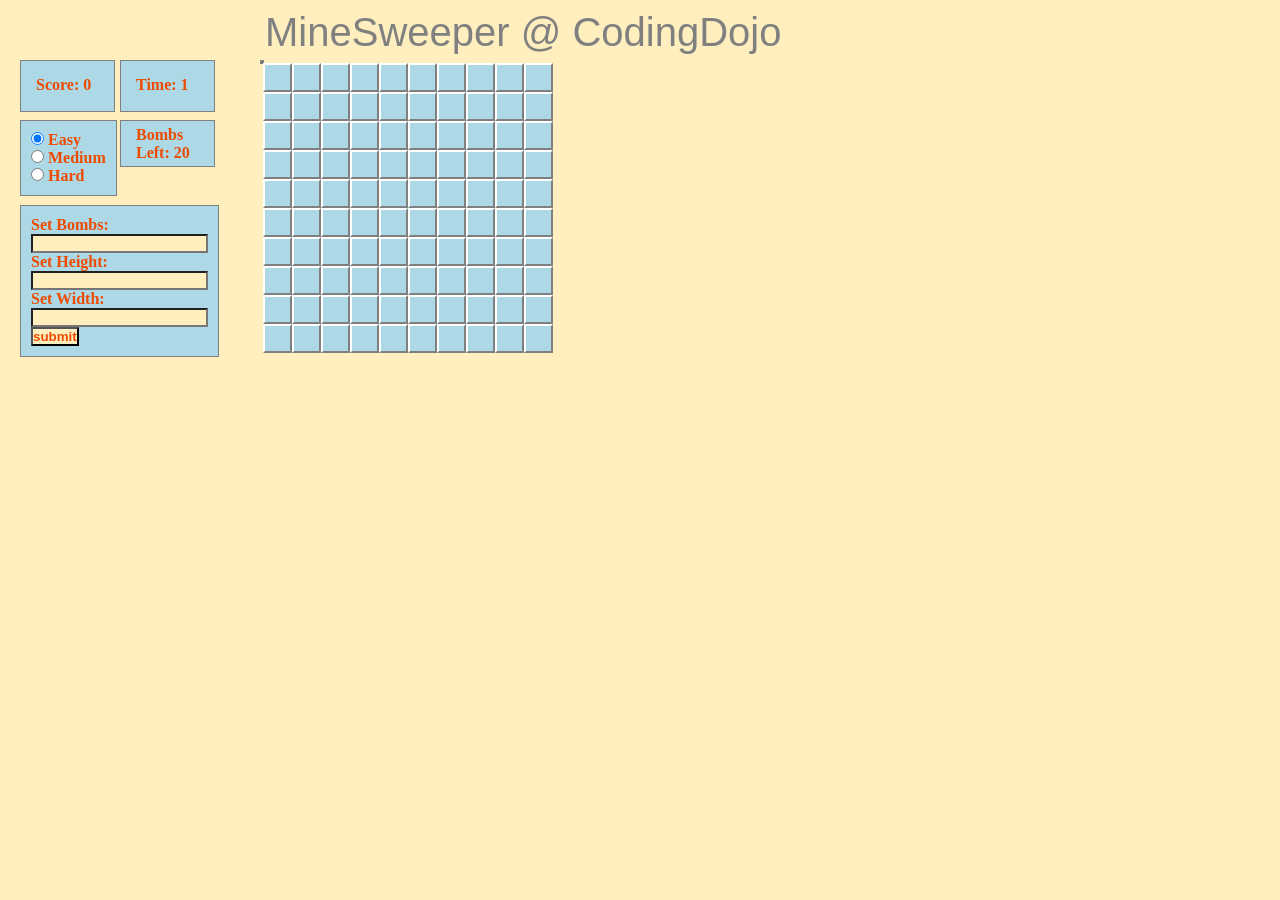
<file: index.html>
<html>
<head>
	<title>MineSweeper</title>
	<link rel="stylesheet" type="text/css" href="MineSweeper.css">
	<script src="https://ajax.googleapis.com/ajax/libs/jquery/2.2.4/jquery.min.js"></script>
</head>
<body>
	<div id = "container">
		<h1>MineSweeper @ CodingDojo</h1>
		<div id = "wrapper">
			<div id = 'world'></div>
		</div>
		<div id = "form-border"> 
			<form id = "difficulty">
				  <input type="radio" id = "easy" name="difficulty" value="easy" checked> Easy<br>
				  <input type="radio" id = "medium" name="difficulty" value="medium"> Medium<br>
				  <input type="radio" id = "hard" name="difficulty" value="hard"> Hard
			</form>	
		</div>
		<div id = "timer"></div>
		<div id = "score"></div>
		<div id = "bombsleft"></div>
		<div id = "form-border2"> 
			<form = id = "settings">
				Set Bombs: <br>
				 <input type="text" id = "bombs" name="bombs"> <br>
				Set Height: <br>
				 <input type="text" id = "height" name="height"> <br>
				Set Width: <br>
				 <input type="text" id = "width" name="width"> <br>
				 <input type = "submit" value = "submit">
			</form>	
		</div>
	</div>
	
	<script>

/*------------ Difficulty settings */
/*---------------------------------*/
	var world = [];
	var bombsLeft = 0;
	var flagsused = 0;
	var time = 0;
	var y;
	var x;
	var bombcounter;
	setInterval(displayTime, 1000);
	var count = 0;
	var score = 0;
	var mark = false;
	var difficulty = {
		bombcount: 20,
		mapheight: 10,
		mapwidth: 10,
	}
	$(document).on('click','#easy', function(){
		count = 0;
		flagsused = 0;
		difficulty.bombcount = 20;
		difficulty.mapheight = 10;
		difficulty.mapwidth = 10;
		masterMap();
		time = 0;
		score = 0;
	});
	$(document).on('click','#medium', function(){
		count = 0;
		flagsused = 0;
		difficulty.bombcount = 60;
		difficulty.mapheight = 20;
		difficulty.mapwidth = 20;
		masterMap();
		time = 0;
		score = 0;
	});	
	$(document).on('click','#hard', function(){
		count = 0;
		flagsused = 0;
		difficulty.bombcount = 120;
		difficulty.mapheight = 25;
		difficulty.mapwidth = 25;
		masterMap();
		time = 0;
		score = 0;
	});
	$(document).ready(function() {
		$('form').submit(function() {
			// formUseCheck();
			count = 0;
			flagsused = 0;
			difficulty.bombcount =  $('#bombs').val();
			difficulty.mapheight = $('#height').val();
			difficulty.mapwidth = $('#width').val();
			masterMap();
			time = 0;
			score = 0;
			return false;
		})
	})

/*------------ Difficulty settings */
/*---------------------------------*/


/*------------------------RIGHT CLICK ------*/
/*------------------------RIGHT CLICK ------*/
	$(document).on('contextmenu', function (e) {
        x = Math.floor((e.pageX - 260) / 29);
		y = Math.floor((e.pageY - 60) / 29);
		if(world[y][x] == 2) {
			world[y][x] = 3;
			flagsused++;
		}
		else if(world[y][x] == 1) {
			world[y][x] = 13;
			flagsused++;
		}
		else if(world[y][x] == 3) {
			world[y][x] = 2;
			flagsused--;
		}
		else if(world[y][x] == 13) {
			world[y][x] = 1;
			flagsused--;
		}
		displayMap();
		return false;
    });

/*------------------------RIGHT CLICK ------*/
/*------------------------RIGHT CLICK ------*/
	// function formUseCheck() {
	// 	if($('#bombs').val() > ($('#height').val() * $('#width').val()) {
	// 			alert("Too many bombs!");
	// 			return false;
	// 		}
	// }
	function masterMap() {
		refreshMap();
		setMap();
		countBombs();
		displayMap();
	}
	function refreshMap() {
		world = [];
	}
	function setMap() {
		for(var i = 0; i < difficulty.mapheight; i++) {
			world.push([]);
			for(var j = 0; j < difficulty.mapwidth; j++) {
				world[i].push(1);
			}
		}
	}
	setMap();

	function displayMap() {
		var output = "";
		for(var i = 0; i < world.length; i++) {
			output += "\n<div class ='row'>\n";
			for(var j = 0; j < world[i].length; j++){
				if(world[i][j] == 1) {
					output += "<div class='box btn'></div>";
				}
				else if(world[i][j] == 2) {
					output += "<div class ='box btn'></div>";
				}
				else if(world[i][j] == 3) {
					output += "<div class ='btn red'></div>";
				}
				else if(world[i][j] == 4) {
					output += "<div class ='btn zero'></div>";
				}
				else if(world[i][j] == 5) {
					output += "<div class ='btn one'></div>";
				}
				else if(world[i][j] == 6) {
					output += "<div class ='btn two'></div>";
				}
				else if(world[i][j] == 7) {
					output += "<div class ='btn three'></div>";
				}
				else if(world[i][j] == 8) {
					output += "<div class ='btn four'></div>";
				}
				else if(world[i][j] == 9) {
					output += "<div class ='btn five'></div>";
				}
				else if(world[i][j] == 10) {
					output += "<div class ='btn six'></div>";
				}
				else if(world[i][j] == 11) {
					output += "<div class ='btn seven'></div>";
				}
				else if(world[i][j] == 12) {
					output += "<div class ='btn eight'></div>";
				}
				else if(world[i][j] == 13) {
					output += "<div class ='btn red'></div>";
				}
				else if(world[i][j] == 14) {
					output += "<div class ='btn explosion'></div>";
				}
			}
			output += "\n</div>";
		}
		document.getElementById('world').innerHTML = output;
	}

	function displayScore() {
		document.getElementById('score').innerHTML = "Score: " + score;
	}
	displayScore();

	function displayTime() {
		time++;
		document.getElementById('timer').innerHTML = "Time: " + time;
		displayBombCount();
	}

	function setBombs() {
		var x = Math.floor(Math.random() * difficulty.mapwidth);
		var y = Math.floor(Math.random() * difficulty.mapheight);
		world[y][x] = 2;
		countBombs();
	}

	function countBombs() {
		var count = 0;
		for(var i = 0; i < world.length; i++){
			for(var j = 0; j < world[i].length; j++){
				if(world[i][j] == 2){
    				count++;
    			}
			}
		}
		if(count < difficulty.bombcount) {
			setBombs();
		}
	}

	function refreshBombs() {
		for(var i = 0; i < world.length; i++){
			for(var j = 0; j < world[i].length; j++){
				world[i][j] = 1
			}
		}
	}

	function displayBombCount() {
		bombsLeft = difficulty.bombcount - flagsused;
		document.getElementById('bombsleft').innerHTML = "Bombs Left: " + bombsLeft;
	}

	countBombs();
	displayMap();

	function win() {
		var winCounter = 0;
		for(var i = 0; i < difficulty.mapheight; i++) {
			for(var j = 0; j < difficulty.mapwidth; j++) {
				if(world[i][j] == 1) {
					winCounter++;
				}
				if(world[i][j] == 13) {
					winCounter++;
				}
			}
		}
		if(winCounter == 0) {
			alert("You win!!!!!");
		}
	}
// $(document).mousedown(function(){ NOT WORKING!!!!!!!!
	$('.btn').hover(function(){
		$('this').addClass('zero');
		}, function(){
		$('this').addClass('box');
	});
// });

	function preventFirstClickLoss() {
		count++;
		if(world[y][x] == 2 && count <= 2){
			count++;
			while(world[y][x] == 2){
				refreshBombs();
				countBombs();
			}	
		}
	}

	function clickCheck() {
			if(world[y][x] == 1 && world[y+1] != undefined && world[y-1] != undefined) {
				if(world[y-1][x-1] == 2 || world[y-1][x-1] == 3  || world[y-1][x-1] == 14) {
					bombcounter++;
				}
				if(world[y-1][x] == 2 || world[y-1][x] == 3 || world[y-1][x] == 14) {
					bombcounter++;
				}
				if(world[y-1][x+1] == 2 || world[y-1][x+1] == 3 || world[y-1][x+1] == 14) {
					bombcounter++;
				}
				if(world[y][x-1] == 2 || world[y][x-1] == 3 || world[y][x-1] == 14) {
					bombcounter++;
				}
				if(world[y][x+1] == 2 || world[y][x+1] == 3 || world[y][x+1] == 14) {
					bombcounter++;
				}
				if(world[y+1][x-1] == 2 || world[y+1][x-1] == 3 || world[y+1][x-1] == 14) {
					bombcounter++;
				}
				if(world[y+1][x] == 2 || world[y+1][x] == 3 || world[y+1][x] == 14) {
					bombcounter++;
				}
				if(world[y+1][x+1] == 2 || world[y+1][x+1] == 3 || world[y+1][x+1] == 14) {
					bombcounter++;
				}
				world[y][x] = bombcounter + 4;
				if(bombcounter == 0) {
					zeroClick1();
					zeroClick2();
					zeroClick3();
					zeroClick4();
					zeroClick5();
					zeroClick6();
					zeroClick7();
					zeroClick8();
				}
				score++;
				displayScore();
			}
			else if(world[y][x] == 1 && world[y+1] == undefined && world[y-1] != undefined) {
				if(world[y-1][x-1] == 2 || world[y-1][x-1] == 3 || world[y-1][x-1] == 14) {
					bombcounter++;
				}
				if(world[y-1][x] == 2 || world[y-1][x] == 3 || world[y-1][x] == 14) {
					bombcounter++;
				}
				if(world[y-1][x+1] == 2 || world[y-1][x+1] == 3 || world[y-1][x+1] == 14) {
					bombcounter++;
				}
				if(world[y][x-1] == 2 || world[y][x-1] == 3 || world[y][x-1] == 14) {
					bombcounter++;
				}
				if(world[y][x+1] == 2 || world[y][x+1] == 3 || world[y][x+1] == 14) {
					bombcounter++;
				}
				world[y][x] = bombcounter + 4;
				if(bombcounter == 0) {
					zeroClick2();
					zeroClick4();
					zeroClick5();
					zeroClick7();
					zeroClick8();
				}
				score++;
				displayScore();
			}
			else if(world[y][x] == 1 && world[y+1] != undefined && world[y-1] == undefined) {
				if(world[y][x-1] == 2 || world[y][x-1] == 3 || world[y][x-1] == 14) {
					bombcounter++;
				}
				if(world[y][x+1] == 2 || world[y][x+1] == 3 || world[y][x+1] == 14) {
					bombcounter++;
				}
				if(world[y+1][x-1] == 2 || world[y+1][x-1] == 3 || world[y+1][x-1] == 14) {
					bombcounter++;
				}
				if(world[y+1][x] == 2 || world[y+1][x] == 3 || world[y+1][x] == 14) {
					bombcounter++;
				}
				if(world[y+1][x+1] == 2 || world[y+1][x+1] == 3 || world[y+1][x+1] == 14) {
					bombcounter++;
				}
				world[y][x] = bombcounter + 4;
				if(bombcounter == 0) {
					zeroClick1();
					zeroClick4();
					zeroClick3();
					zeroClick7();
					zeroClick6();
				}
				score++;
				displayScore();
			}
	}

	function zeroClick1() {
		bombcounter = 0;
		y++;
		clickCheck();
		y--;
	}
	function zeroClick2() {
		bombcounter = 0;
		y--;
		clickCheck();
		y++
	}
	function zeroClick3() {
		bombcounter = 0;
		x++;
		y++;
		clickCheck();
		x--;
		y--;
	}
	function zeroClick4() {
		bombcounter = 0;
		x++;
		clickCheck();
		x--;
	}
	function zeroClick5() {
		bombcounter = 0;
		x++;
		y--;
		clickCheck();
		x--;
		y++;
	}
	function zeroClick6() {
		bombcounter = 0;
		x--;
		y++;
		clickCheck();
		x++;
		y--;
	}
	function zeroClick7() {
		bombcounter = 0;
		x--;
		clickCheck();
		x++;
	}
	function zeroClick8() {
		bombcounter = 0;
		x--;
		y--;
		clickCheck();
		x++;
		y++;
	}

$(document).click(function(event) {
	switch (event.which) {
		case 1:
		 x = Math.floor((event.clientX - 260) / 29);
		 y = Math.floor((event.clientY - 60) / 29);
		preventFirstClickLoss();
		var bombcounter = 0;
		if(world[y][x] == 2) {
			world[y][x] = 14;
			flagsused++;
			var snd = new Audio("explosion.wav");
			snd.play();
			score -= 15;
			displayScore();
		}
		if(world[y][x] == 1 && world[y+1] != undefined && world[y-1] != undefined) {
			if(world[y-1][x-1] == 2 || world[y-1][x-1] == 3  || world[y-1][x-1] == 14) {
				bombcounter++;
			}
			if(world[y-1][x] == 2 || world[y-1][x] == 3 || world[y-1][x] == 14) {
				bombcounter++;
			}
			if(world[y-1][x+1] == 2 || world[y-1][x+1] == 3 || world[y-1][x+1] == 14) {
				bombcounter++;
			}
			if(world[y][x-1] == 2 || world[y][x-1] == 3 || world[y][x-1] == 14) {
				bombcounter++;
			}
			if(world[y][x+1] == 2 || world[y][x+1] == 3 || world[y][x+1] == 14) {
				bombcounter++;
			}
			if(world[y+1][x-1] == 2 || world[y+1][x-1] == 3 || world[y+1][x-1] == 14) {
				bombcounter++;
			}
			if(world[y+1][x] == 2 || world[y+1][x] == 3 || world[y+1][x] == 14) {
				bombcounter++;
			}
			if(world[y+1][x+1] == 2 || world[y+1][x+1] == 3 || world[y+1][x+1] == 14) {
				bombcounter++;
			}
			world[y][x] = bombcounter + 4;
			if(bombcounter == 0) {
				zeroClick1();
				zeroClick2();
				zeroClick3();
				zeroClick4();
				zeroClick5();
				zeroClick6();
				zeroClick7();
				zeroClick8();
			}
			score++;
			displayScore();
		}
		else if(world[y][x] == 1 && world[y+1] == undefined && world[y-1] != undefined) {
			if(world[y-1][x-1] == 2 || world[y-1][x-1] == 3 || world[y-1][x-1] == 14) {
				bombcounter++;
			}
			if(world[y-1][x] == 2 || world[y-1][x] == 3 || world[y-1][x] == 14) {
				bombcounter++;
			}
			if(world[y-1][x+1] == 2 || world[y-1][x+1] == 3 || world[y-1][x+1] == 14) {
				bombcounter++;
			}
			if(world[y][x-1] == 2 || world[y][x-1] == 3 || world[y][x-1] == 14) {
				bombcounter++;
			}
			if(world[y][x+1] == 2 || world[y][x+1] == 3 || world[y][x+1] == 14) {
				bombcounter++;
			}
			world[y][x] = bombcounter + 4;
			if(bombcounter == 0) {
				zeroClick2();
				zeroClick4();
				zeroClick5();
				zeroClick7();
				zeroClick8();
			}
			score++;
			displayScore();
		}
		else if(world[y][x] == 1 && world[y+1] != undefined && world[y-1] == undefined) {
			if(world[y][x-1] == 2 || world[y][x-1] == 3 || world[y][x-1] == 14) {
				bombcounter++;
			}
			if(world[y][x+1] == 2 || world[y][x+1] == 3 || world[y][x+1] == 14) {
				bombcounter++;
			}
			if(world[y+1][x-1] == 2 || world[y+1][x-1] == 3 || world[y+1][x-1] == 14) {
				bombcounter++;
			}
			if(world[y+1][x] == 2 || world[y+1][x] == 3 || world[y+1][x] == 14) {
				bombcounter++;
			}
			if(world[y+1][x+1] == 2 || world[y+1][x+1] == 3 || world[y+1][x+1] == 14) {
				bombcounter++;
			}
			world[y][x] = bombcounter + 4;
			if(bombcounter == 0) {
				zeroClick1();
				zeroClick4();
				zeroClick3();
				zeroClick7();
				zeroClick6();
			}
			score++;
			displayScore();
		}
		displayMap();
		win();
	}
});

/* TO DO LIST
2) create a mouse down and mouse up function */

	</script>

</body>
</html>
</file>
<file: MineSweeper.css>
* {
	margin: 0px;
	padding: 0px;
	background-color: rgb(255, 239, 191);
	color: rgb(237, 75, 0);
	font-weight: 700;
}
html {
	padding-top: 60px;
}
h1 {
	position: absolute;
	top: 10px;
	left: 265px;
	font-family: sans-serif;
	font-size: 40px;
	font-weight: 400;
	color: grey;
}
p {
	margin-left: 250px;
}
#world{
	position: fixed;
}
#difficulty {
	position: absolute;
	left: 20px;
	top: 120px;
	border: 1px solid grey;
	background-color: lightblue;
	padding: 10px;
}
#settings {
	position: absolute;
	left: 20px;
	top: 205px;
	border: 1px solid grey;
	background-color: lightblue;
	padding: 10px;
}
#wrapper {
	border-right: 1px solid grey;
	border-bottom: 1px solid grey;
	border-top: 3px solid grey;
	border-left: 3px solid grey;
	display: inline-block;
	margin-left: 260px;
}

.box {
	background-color: lightblue;
	width: 25px;
	height: 25px;
	display: inline-block;
	border-top: 2px solid white;
	border-left: 2px solid white;
	border-right: 2px solid grey;
	border-bottom: 2px solid grey;
	margin: 0px;
}
.bomb {
	background-color: pink;
	width: 25px;
	height: 25px;
	display: inline-block;
	border-top: 2px solid white;
	border-left: 2px solid white;
	border-right: 2px solid grey;
	border-bottom: 2px solid grey;
	margin: 0px;
}
.red {
	background: url('flag.png');
	background-size: cover;
	width: 25px;
	height: 25px;
	display: inline-block;
	border: 2px solid grey;
	margin: 0px;
}
.zero {
	background: url('number0.png');
	background-size: cover;
	width: 25px;
	height: 25px;
	display: inline-block;
	border: 2px solid grey;
	margin: 0px;
}
.one {
	background: url('number1.png');
	background-size: cover;
	width: 25px;
	height: 25px;
	display: inline-block;
	border: 2px solid grey;
	margin: 0px;
}
.two {
	background: url('number2.png');
	background-size: cover;
	width: 25px;
	height: 25px;
	display: inline-block;
	border: 2px solid grey;
	margin: 0px;
}
.three {
	background: url('number3.png');
	background-size: cover;
	width: 25px;
	height: 25px;
	display: inline-block;
	border: 2px solid grey;
	margin: 0px;
}
.four {
	background: url('number4.png');
	background-size: cover;
	width: 25px;
	height: 25px;
	display: inline-block;
	border: 2px solid grey;
	margin: 0px;
}
.five {
	background: url('number5.png');
	background-size: cover;
	width: 25px;
	height: 25px;
	display: inline-block;
	border: 2px solid grey;
	margin: 0px;
}
.six {
	background: url('number6.png');
	background-size: cover;
	width: 25px;
	height: 25px;
	display: inline-block;
	border: 2px solid grey;
	margin: 0px;
}
.seven {
	background: url('number7.png');
	background-size: cover;
	width: 25px;
	height: 25px;
	display: inline-block;
	border: 2px solid grey;
	margin: 0px;
}
.eight {
	background: url('number8.png');
	background-size: cover;
	width: 25px;
	height: 25px;
	display: inline-block;
	border: 2px solid grey;
	margin: 0px;
}
.explosion {
	background: url('explosion.png');
	background-size: cover;
	width: 25px;
	height: 25px;
	display: inline-block;
	border: 2px solid grey;
	margin: 0px;
}
#score {
	position: absolute;
	top: 60px;
	left: 20px;
	width: 78px;
	height: 35px;
	border: 1px solid grey;
	display: inline-block;
	background-color: lightblue;
	padding-top: 15px;
	padding-left: 15px;
}
#timer {
	position: absolute;
	top: 60px;
	left: 120px;
	width: 78px;
	height: 35px;
	border: 1px solid grey;
	display: inline-block;
	background-color: lightblue;
	padding-top: 15px;
	padding-left: 15px;
}
#bombsleft {
	position: absolute;
	top: 120px;
	left: 120px;
	width: 78px;
	height: 35px;
	border: 1px solid grey;
	display: inline-block;
	background-color: lightblue;
	padding-top: 5px;
	padding-bottom: 5px;
	padding-left: 15px;
}
</file>
